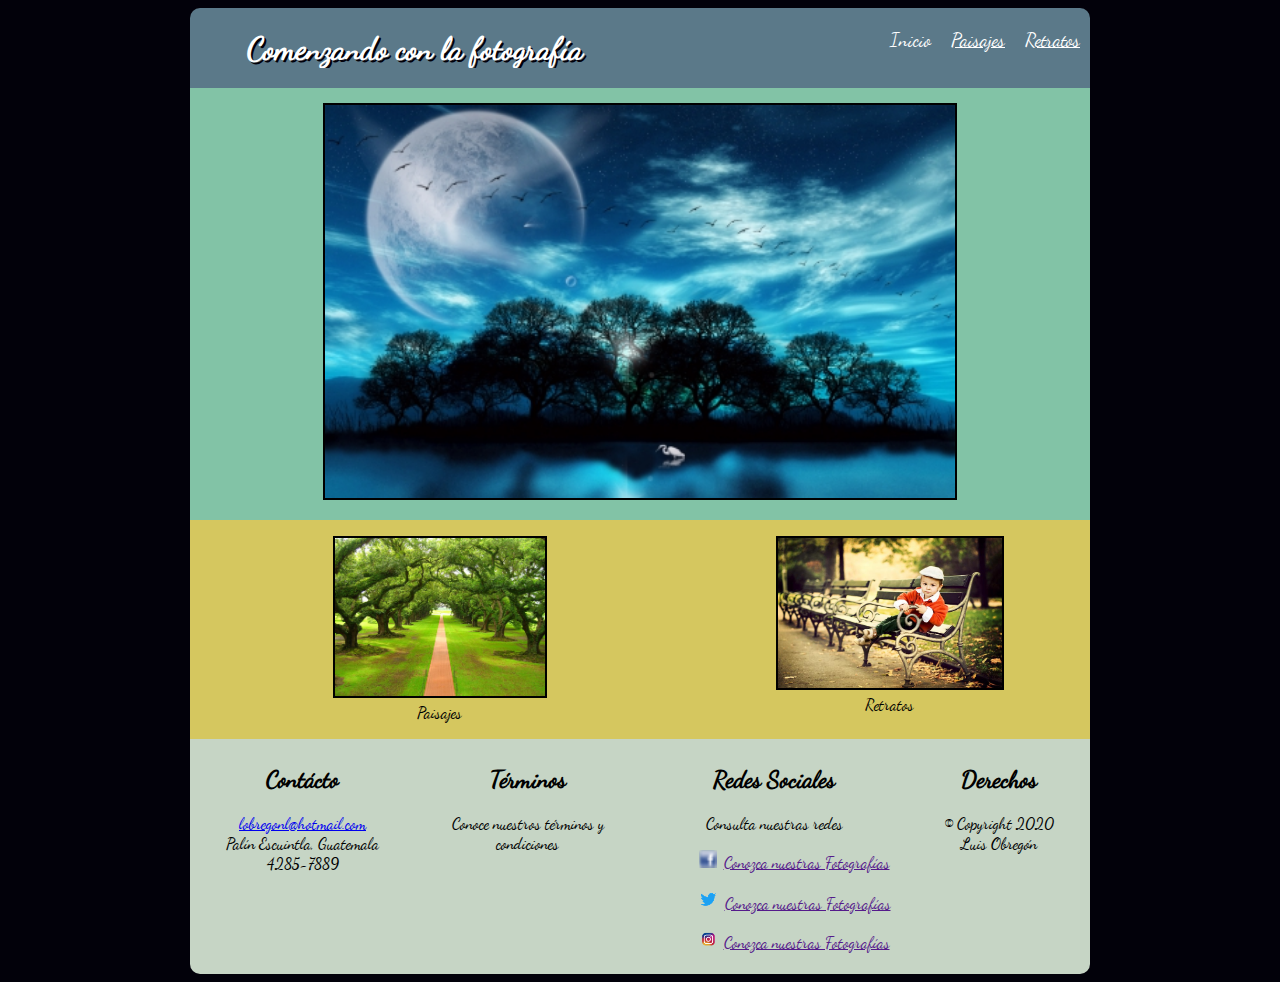
<file: html/index.html>
<!DOCTYPE html>
<html lang="es">
<head>
	<meta charset="UTF-8">
	<meta name="viewport" content="width=device-width, initial-scale=1.0">
	<link rel="stylesheet" type="text/css" href="../css/EstilosCSS.css">
	<title>Fotos</title>
</head>
<body>
	<div id="contenido">
		<header id="cabecera">
			<h1>
				Comenzando con la fotograf&iacute;a
			</h1>
			<nav id="menu-principal">
				<ul>
					<li><a href="../html/index.html" class="actual">Inicio</a></li>
					<li><a href="../html/paisajes.html">Paisajes</a></li>
					<li><a href="../html/retratos.html">Retratos</a></li>
				</ul>
			</nav>
		</header>
		
		<section id="contenedor-img">
			<article id="img-central">
				<img src="../img/img_central.jpg" alt="Imagen Central" width="70%">
			</article>			
			<article id="img-secundaria">
				<figure>
					<img src="../img/paisajes.jpg" alt="Paisajes" width="50%" class="img-paisajes">
					<figcaption>Paisajes</figcaption>
				</figure>
				<figure>
					<img src="../img/retratos.jpg" alt="Retratos" width="70%" class="img-retratos">
					<figcaption>Retratos</figcaption>
				</figure>
			</article>	
		</section>	
		<footer>
			<div id="contacto">
				<h2>Cont&aacute;cto</h2>
				<p>
					<a href="lobregonl@hotmail.com">lobregonl@hotmail.com</a><br>
					Palín Escuintla, Guatemala <br>
					4285-7889 <br>
				</p>
			</div>
			<div id="terminos">
				<h2>T&eacute;rminos</h2>
				<p>
					Conoce nuestros t&eacute;rminos y condiciones
				</p>
			</div>
			<div id="redes">
				<h2>Redes Sociales</h2>
				<p>
					Consulta nuestras redes
					<ul id="facebook">
						<li><a href="">Conozca nuestras Fotograf&iacute;as</a></li>
					</ul>
					<ul id="twitter">
						<li><a href="">Conozca nuestras Fotograf&iacute;as</a></li>
					</ul>
					<ul id="instagram">
						<li><a href="">Conozca nuestras Fotograf&iacute;as</a></li>
					</ul>
				</p>
			</div>
			<div id="derechos">
				<h2>Derechos</h2>
				<p>
					© Copyright 2020 <br>
					Luis Obreg&oacute;n
				</p>
			</div>		
		</footer>	
			
	</div>
</body>
</html>
</file>
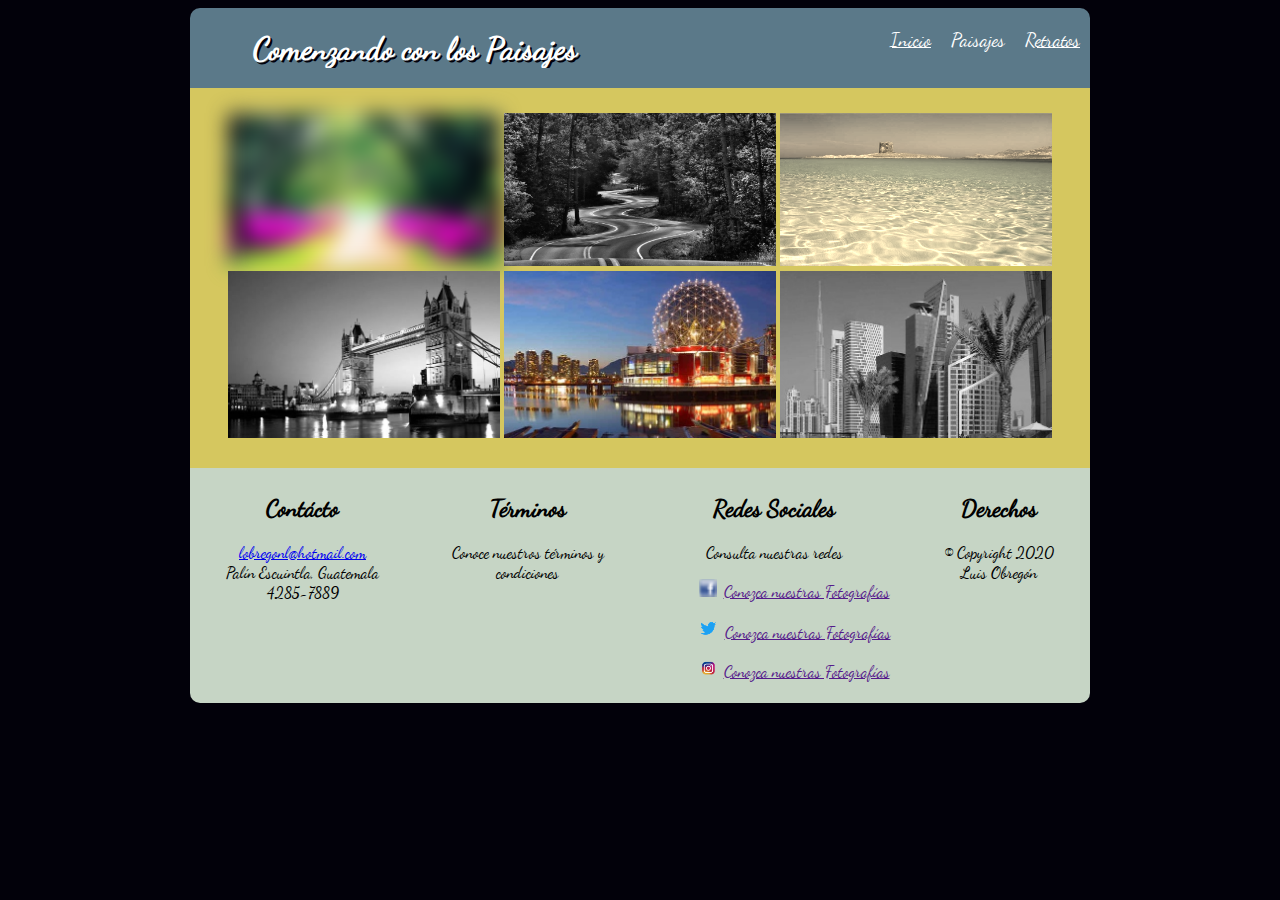
<file: html/paisajes.html>
<!DOCTYPE html>
<html lang="es">
<head>
	<meta charset="UTF-8">
	<meta name="viewport" content="width=device-width, initial-scale=1.0">
	<link rel="stylesheet" type="text/css" href="../css/EstilosCSS.css">
	<title>Fotos</title>
</head>
<body>
	<div id="contenido">
		<header id="cabecera">
			<h1>
				Comenzando con los Paisajes
			</h1>
			<nav id="menu-principal">
				<ul>
					<li><a href="../html/index.html">Inicio</a></li>
					<li><a href="../html/paisajes.html" class="actual">Paisajes</a></li>
					<li><a href="../html/retratos.html">Retratos</a></li>
				</ul>
			</nav>
		</header>
		
		<section id="contenedor-img-paisajesretratos">			
			<article id="img-paisajes-retratos">
					<img src="../img/paisaje1.jpg" alt="Paisaje" width="32%">
					<img src="../img/paisaje2.jpg" alt="Paisaje" width="32%">
					<img src="../img/paisaje3.jpg" alt="Paisaje" width="32%">
					<img src="../img/paisaje4.jpg" alt="Paisaje" width="32%">
					<img src="../img/paisaje5.jpg" alt="Paisaje" width="32%">
					<img src="../img/paisaje6.jpg" alt="Paisaje" width="32%">
			</article>	
		</section>	
		<footer>
			<div id="contacto">
				<h2>Cont&aacute;cto</h2>
				<p>
					<a href="lobregonl@hotmail.com">lobregonl@hotmail.com</a><br>
					Palín Escuintla, Guatemala <br>
					4285-7889 <br>
				</p>
			</div>
			<div id="terminos">
				<h2>T&eacute;rminos</h2>
				<p>
					Conoce nuestros t&eacute;rminos y condiciones
				</p>
			</div>
			<div id="redes">
				<h2>Redes Sociales</h2>
				<p>
					Consulta nuestras redes
					<ul id="facebook">
						<li><a href="">Conozca nuestras Fotograf&iacute;as</a></li>
					</ul>
					<ul id="twitter">
						<li><a href="">Conozca nuestras Fotograf&iacute;as</a></li>
					</ul>
					<ul id="instagram">
						<li><a href="">Conozca nuestras Fotograf&iacute;as</a></li>
					</ul>
				</p>
			</div>
			<div id="derechos">
				<h2>Derechos</h2>
				<p>
					© Copyright 2020 <br>
					Luis Obreg&oacute;n
				</p>
			</div>		
		</footer>	
			
	</div>
</body>
</html>
</file>
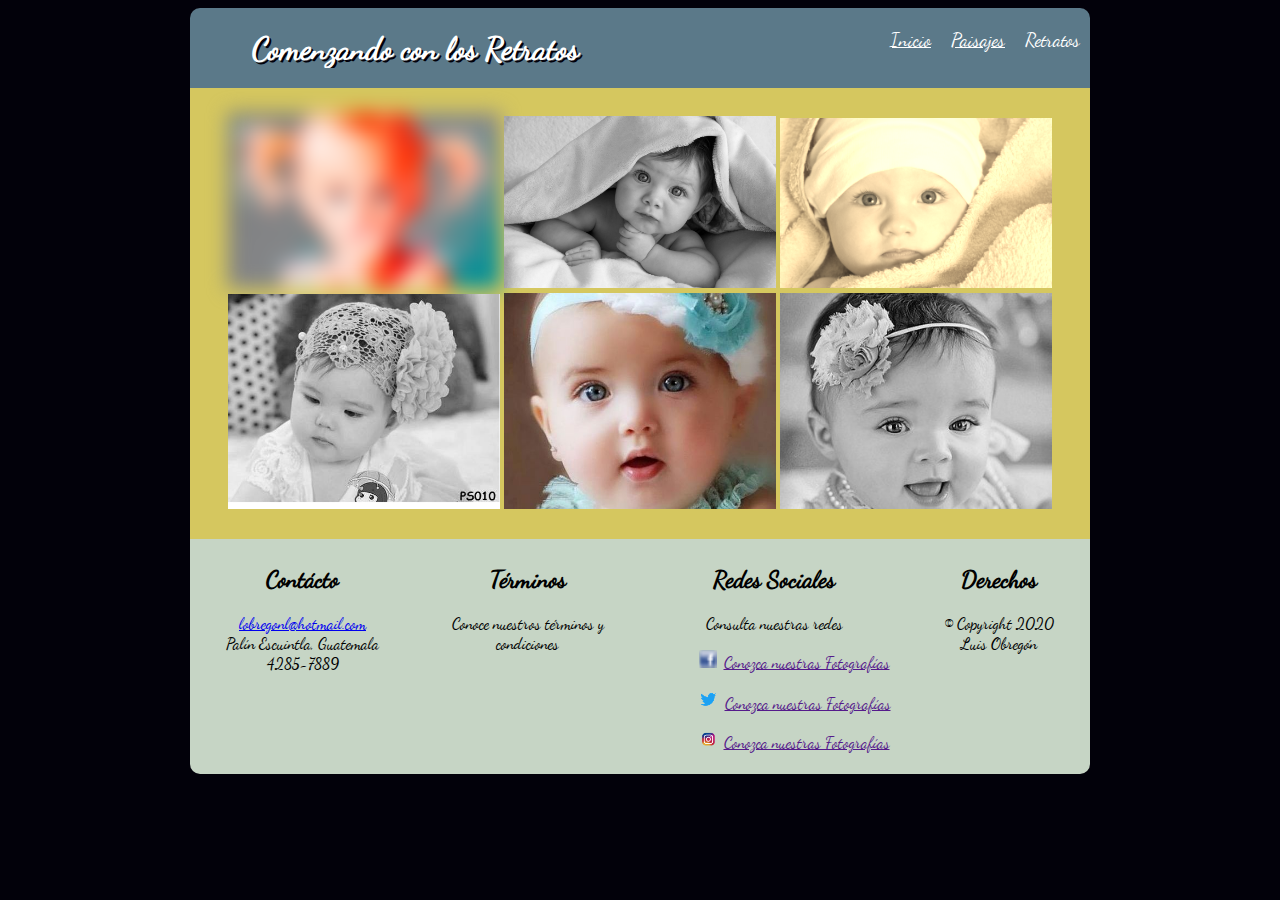
<file: html/retratos.html>
<!DOCTYPE html>
<html lang="es">
<head>
	<meta charset="UTF-8">
	<meta name="viewport" content="width=device-width, initial-scale=1.0">
	<link rel="stylesheet" type="text/css" href="../css/EstilosCSS.css">
	<title>Fotos</title>
</head>
<body>
	<div id="contenido">
		<header id="cabecera">
			<h1>
				Comenzando con los Retratos
			</h1>
			<nav id="menu-principal">
				<ul>
					<li><a href="../html/index.html">Inicio</a></li>
					<li><a href="../html/paisajes.html">Paisajes</a></li>
					<li><a href="../html/retratos.html" class="actual">Retratos</a></li>
				</ul>
			</nav>
		</header>
		
		<section id="contenedor-img-paisajesretratos">			
			<article id="img-paisajes-retratos">
					<img src="../img/retrato1.jpg" alt="Paisaje" width="32%">
					<img src="../img/retrato2.jpg" alt="Paisaje" width="32%">
					<img src="../img/retrato3.jpg" alt="Paisaje" width="32%">
					<img src="../img/retrato4.jpg" alt="Paisaje" width="32%">
					<img src="../img/retrato5.jpg" alt="Paisaje" width="32%">
					<img src="../img/retrato6.jpg" alt="Paisaje" width="32%">
			</article>	
		</section>	
		<footer>
			<div id="contacto">
				<h2>Cont&aacute;cto</h2>
				<p>
					<a href="lobregonl@hotmail.com">lobregonl@hotmail.com</a><br>
					Palín Escuintla, Guatemala <br>
					4285-7889 <br>
				</p>
			</div>
			<div id="terminos">
				<h2>T&eacute;rminos</h2>
				<p>
					Conoce nuestros t&eacute;rminos y condiciones
				</p>
			</div>
			<div id="redes">
				<h2>Redes Sociales</h2>
				<p>
					Consulta nuestras redes
					<ul id="facebook">
						<li><a href="">Conozca nuestras Fotograf&iacute;as</a></li>
					</ul>
					<ul id="twitter">
						<li><a href="">Conozca nuestras Fotograf&iacute;as</a></li>
					</ul>
					<ul id="instagram">
						<li><a href="">Conozca nuestras Fotograf&iacute;as</a></li>
					</ul>
				</p>
			</div>
			<div id="derechos">
				<h2>Derechos</h2>
				<p>
					© Copyright 2020 <br>
					Luis Obreg&oacute;n
				</p>
			</div>		
		</footer>	
			
	</div>
</body>
</html>
</file>
<file: css/EstilosCSS.css>
@font-face {
	font-family: DancingScript;
	src: url(../fuente/DancingScript-Regular.ttf);
}

body{
	font-family: 'DancingScript', cursive;
	background:  #02010a;
}

#contenido{
	width: 900px;
	margin: 0 auto;
}


/* PARA DESKTOOP */

@media(min-width: 900px){
	#contenido{
		max-width: 900px;
		margin-left: auto;
		margin-right: auto;
	}

	/* Estilo de Cabecera */

	header{
		font-size: 1em;
		color: white;
		background: #5b7989;
		border-radius: 10px 10px 0 0;
		overflow: hidden;
		width: 100%;
		height: 80px;
		text-align: center;
	}


	header h1{
		text-shadow: 2px 2px #02010a;
		width: 50%;
		float: left;
		overflow: hidden;

	}


	#menu-principal a{
		color: white;
		font-size: 1.2em;
	}

	#menu-principal a:active, #menu-principal a:hover{
		color: white;
		font-size: 1.2em;
		text-decoration: none;
	}

	.actual{
		color: white;
		font-size: 1.2em;
		text-decoration: none;
	}

	#menu-principal ul{
		list-style-type: none;
		margin: 0 auto;
		height: 100%;
		overflow: hidden;
		padding-top: 10px;
		display: flex;
		flex-flow: row wrap;
		justify-content: flex-end;
	}

	#menu-principal li{
		float: right;
		display: block;
		margin: 10px;
		height: 100%;
	}


	/* Estilo del contenido */

	#contenedor-img{
		max-width: 900px;
		display: flex;
		flex-direction: row;
		flex-wrap: wrap;
	}

	#img-central{
		width: 900px;
		margin: 0;
		background-color: #82c3a6;
		text-align: center;
	}

	#img-secundaria{
		background-color:  #d5c75f;
		width: 900px;
		text-align: center;
		display: flex;
		flex-direction: row;
		flex-wrap: no-wrap;
	}

	#img-central img{
		margin: 15px;
		border: 2px solid black;
	}

	#img-secundaria img{
		margin: 0px;
		border: 2px solid black;
	}

	.img-paisajes:hover{
		transform: rotate(10deg);
		border: 2px solid black;
		box-shadow: 2px 2px #82c3a6;
	}

	.img-retratos:hover{
		transform: translate(50px, 5px);
		border: 2px solid black;
		box-shadow: 2px 2px #82c3a6;
	}

	footer{
		background-color: #C6d5c5;
		border-radius: 0 0 10px 10px;
		max-width: 900px;
		text-align: center;
		display: flex;
		flex-direction: row;
		flex-wrap: no-wrap;
	}

	footer #contacto{
		width: 25%;
		margin: 5px;
	}

	footer #terminos{
		width: 25%;
		margin: 5px;
	}

	footer #redes{
		width: 30%;
		margin: 5px;
	}

	footer #derechos{
		width: 20%;
		margin: 5px;
	}

	#redes ul{
		list-style-position: inside;
		vertical-align: bottom;
	}

	#redes #facebook{
		list-style-image: url('../img/facebook.png');
	}

	#redes #twitter{
		list-style-image: url('../img/twitter.png');
	}

	#redes #instagram{
		list-style-image: url('../img/instagram.png');
	}

	/* PAISAJES */

	#contenedor-img-paisajesretratos{
		background-color:  #d5c75f;
		max-width: 900px;
		text-align: center;
		margin: 0;
		padding: 25px;
		display: flex;
		flex-direction: row;
		flex-wrap: wrap;
	}

	#img-paisajes-retratos img:nth-child(1){
		-webkit-filter: blur(10px);
	}

	#img-paisajes-retratos img:nth-child(2){
		-webkit-filter: grayscale(100%);
	}

	#img-paisajes-retratos img:nth-child(3){
		-webkit-filter: sepia(90%);
	}

	#img-paisajes-retratos img:nth-child(4){
		-webkit-filter: grayscale(100%);
	}

	#img-paisajes-retratos img:nth-child(6){
		-webkit-filter: grayscale(100%);
	}

}





/* PARA MOVILES */

@media(max-width: 900px){
	#contenido{
		width: 100%;
	}

	/* Estilo de Cabecera */

	header{
		font-size: 1em;
		color: white;
		background: #5b7989;
		border-radius: 10px 10px 0 0;
		overflow: hidden;
		max-width: 100%;
		height: 200px;
		text-align: center;
		display: flex;
		flex-direction: row;
		flex-wrap: wrap;
	}

	header h1{
		text-shadow: 2px 2px #02010a;
		max-width: 100%;
		float: left;
		overflow: hidden;
	}

	#menu-principal a{
		color: white;
		font-size: 1.2em;
		text-decoration: underline;
	}

	#menu-principal ul{
		list-style-type: none;
		margin: 0 auto;
		height: 100%;
		overflow: hidden;
		padding-top: 10px;
		display: flex;
	}

	#menu-principal li{
		float: right;
		display: block;
		margin: 10px;
		height: 100%;
	}


	/* Estilo del contenido */

	#contenedor-img{
		display: flex;
		max-width: 100%;
		flex-direction: row;
		flex-wrap: wrap;
	}

	#img-central{
		width: 100%;
		margin: 0;
		background-color: #82c3a6;
		text-align: center;
	}

	#img-secundaria{
		background-color:  #d5c75f;
		max-width: 100%;
		text-align: center;
	}

	#img-central img{
		margin: 15px;
		border: 2px solid black;
	}

	#img-secundaria img{
		margin: 0px;
		border: 2px solid black;
	}

	.img-paisajes:hover{
		transform: rotate(10deg);
		border: 2px solid black;
		box-shadow: 2px 2px #82c3a6;
	}

	.img-retratos:hover{
		transform: translate(50px, 5px);
		border: 2px solid black;
		box-shadow: 2px 2px #82c3a6;
	}

	.img-paisajes{
		width: 60%;
	}

	.img-retratos{
		width: 60%;
	}

	footer{
		background-color: #C6d5c5;
		border-radius: 0 0 10px 10px;
		max-width: 100%;
		text-align: center;
		display: flex;
		flex-direction: row;
		flex-wrap: wrap;
	}

	footer #contacto{
		width: 100%;
		margin: 5px;
	}

	footer #terminos{
		width: 100%;
		margin: 5px;
	}

	footer #redes{
		width: 100%;
		margin: 5px;
	}

	footer #derechos{
		width: 100%;
		margin: 5px;
	}

	#redes ul{
		list-style-position: inside;
		vertical-align: bottom;
	}

	#redes #facebook{
		list-style-image: url('../img/facebook.png');
	}

	#redes #twitter{
		list-style-image: url('../img/twitter.png');
	}

	#redes #instagram{
		list-style-image: url('../img/instagram.png');
	}

	/* PAISAJES */
	
	#contenedor-img-paisajesretratos{
		background-color:  #d5c75f;
		max-width: 100%;
		text-align: center;
		margin: 0;
		padding: 25px;
		display: flex;
		flex-direction: row;
		flex-wrap: wrap;
	}

	#img-paisajes-retratos img{
		width: 100%;
	}

	#img-paisajes-retratos img:nth-child(1){
		-webkit-filter: blur(10px);
	}

	#img-paisajes-retratos img:nth-child(2){
		-webkit-filter: grayscale(100%);
	}

	#img-paisajes-retratos img:nth-child(3){
		-webkit-filter: sepia(90%);
	}

	#img-paisajes-retratos img:nth-child(4){
		-webkit-filter: grayscale(100%);
	}

	#img-paisajes-retratos img:nth-child(6){
		-webkit-filter: grayscale(100%);
	}
}
</file>
